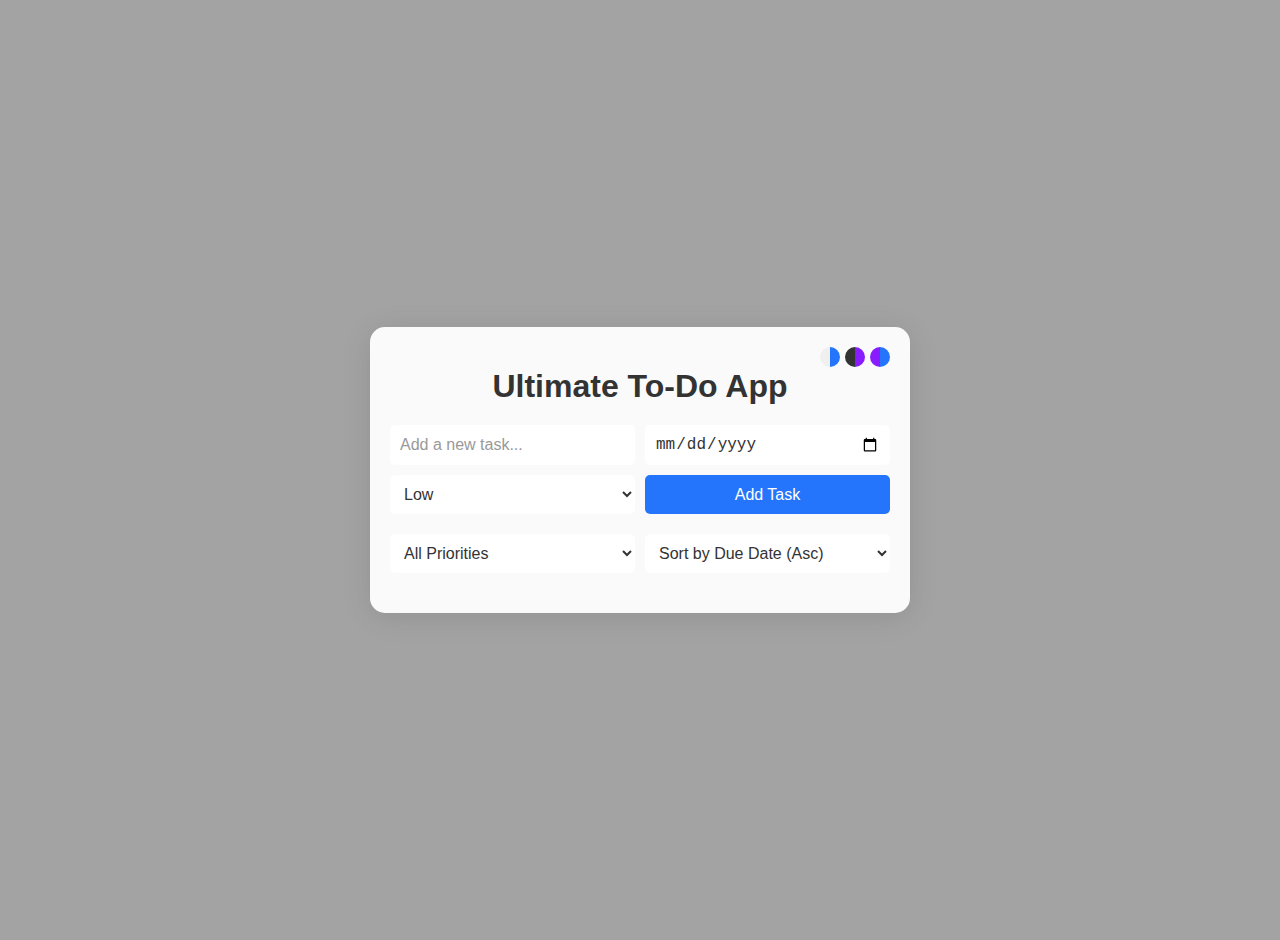
<file: todo.html>
<!DOCTYPE html>
<html lang="en">
	<head>
		<meta charset="UTF-8" />
		<meta
			name="viewport"
			content="width=device-width, initial-scale=1.0" />
		<title>Ultimate To-Do App</title>
		<link
			rel="stylesheet"
			href="utilities.css" />
		<link
			rel="stylesheet"
			href="styles.css" />
	</head>
	<body>
		<div class="container">
			<!-- Theme Switcher -->
			<div class="theme-switcher">
				<button
					class="theme-btn"
					onclick="setTheme('light')"></button>
				<button
					class="theme-btn"
					onclick="setTheme('dark')"></button>
				<button
					class="theme-btn"
					onclick="setTheme('blue-violet')"></button>
			</div>

			<h1>Ultimate To-Do App</h1>
			<div class="input-section">
				<input
					type="text"
					id="taskInput"
					placeholder="Add a new task..." />
				<input
					type="date"
					id="dueDate" />
				<select id="priority">
					<option value="low">Low</option>
					<option value="medium">Medium</option>
					<option value="high">High</option>
				</select>
				<button id="addTaskBtn">Add Task</button>
			</div>
			<div class="filter-section">
				<select id="filterPriority">
					<option value="all">All Priorities</option>
					<option value="low">Low</option>
					<option value="medium">Medium</option>
					<option value="high">High</option>
				</select>
				<select id="sortDueDate">
					<option value="asc">Sort by Due Date (Asc)</option>
					<option value="desc">Sort by Due Date (Desc)</option>
				</select>
			</div>
			<ul id="taskList"></ul>
		</div>

		<script src="main.js"></script>
	</body>
</html>
</file>
<file: utilities.css>
/* Theme Variables */
:root {
    --body-bg: hsl(0, 0%, 64%);
    --primary-color: #2575fc;
    --primary-hover: #1b5fd9;
    --text-color: #333;
    --secondary-text: #666;
    --container-bg: rgba(255, 255, 255, 0.95);
    --task-bg: rgba(255, 255, 255, 0.9);
    /* Slightly darker than container */
    --input-bg: rgba(255, 255, 255, 0.9);
    /* Slightly darker than container */
    --button-bg: #ffffff;
    /* White background for buttons */
    --button-hover-bg: #f0f0f0;
    /* Light gray hover */
    --button-text: #2575fc;
    /* Blue text for buttons */
    --add-task-btn-bg: #2575fc;
    /* Blue background for "Add Task" button */
    --add-task-btn-text: #ffffff;
    /* White text for "Add Task" button */
    --add-task-btn-hover-bg: #1b5fd9;
    /* Darker blue hover for "Add Task" button */
    --edit-btn-bg: #ffc107;
    /* Yellow background for Edit button */
    --edit-btn-text: #333;
    /* Dark text for Edit button */
    --edit-btn-hover-bg: #e0a800;
    /* Darker yellow hover for Edit button */
    --delete-btn-bg: #dc3545;
    /* Red background for Delete button */
    --delete-btn-text: #fff;
    /* White text for Delete button */
    --delete-btn-hover-bg: #c82333;
    /* Darker red hover for Delete button */
    --placeholder-color: #999;
    --priority-bg: rgba(0, 0, 0, 0.1);
    --scrollbar-track: rgba(0, 0, 0, 0.1);
    --scrollbar-thumb: rgba(0, 0, 0, 0.3);
    --scrollbar-thumb-hover: rgba(0, 0, 0, 0.5);
}

/* Dark Theme */
[data-theme="dark"] {
    --body-bg: #121212;
    --primary-color: #6a11cb;
    --primary-hover: #4d0a9e;
    --text-color: #fff;
    --secondary-text: #ddd;
    --container-bg: rgba(0, 0, 0);
    --task-bg: #141414;
    /* Slightly lighter than container */
    --input-bg: #141414;
    /* Slightly lighter than container */
    --button-bg: rgba(255, 255, 255, 0.1);
    /* Semi-transparent white */
    --button-hover-bg: rgba(255, 255, 255, 0.2);
    /* Lighter hover */
    --button-text: #fff;
    /* White text for buttons */
    --add-task-btn-bg: #6a11cb;
    /* Blue-violet background for "Add Task" button */
    --add-task-btn-text: #fff;
    /* White text for "Add Task" button */
    --add-task-btn-hover-bg: #4d0a9e;
    /* Darker blue-violet hover for "Add Task" button */
    --edit-btn-bg: #ffc107;
    /* Yellow background for Edit button */
    --edit-btn-text: #333;
    /* Dark text for Edit button */
    --edit-btn-hover-bg: #e0a800;
    /* Darker yellow hover for Edit button */
    --delete-btn-bg: #dc3545;
    /* Red background for Delete button */
    --delete-btn-text: #fff;
    /* White text for Delete button */
    --delete-btn-hover-bg: #c82333;
    /* Darker red hover for Delete button */
    --placeholder-color: #bbb;
    --priority-bg: rgba(255, 255, 255, 0.1);
    --scrollbar-track: rgba(255, 255, 255, 0.1);
    --scrollbar-thumb: rgba(255, 255, 255, 0.3);
    --scrollbar-thumb-hover: rgba(255, 255, 255, 0.5);
}

/* Blue-Violet Theme */
[data-theme="blue-violet"] {
    --body-bg: rgb(106, 17, 203, 0.9);
    --primary-color: #2575fc;
    --primary-hover: #1b5fd9;
    --text-color: #fff;
    --select-text-color: #000;
    --secondary-text: #ddd;
    --container-bg: rgb(106, 17, 203);
    --task-bg: rgba(255, 255, 255, 0.05);
    /* Slightly darker than container */
    --input-bg: rgba(255, 255, 255, 0.05);
    /* Slightly darker than container */
    --button-bg: rgba(255, 255, 255, 0.1);
    --button-hover-bg: rgba(255, 255, 255, 0.2);
    --button-text: #fff;
    --add-task-btn-bg: #2575fc;
    /* Blue background for "Add Task" button */
    --add-task-btn-text: #fff;
    /* White text for "Add Task" button */
    --add-task-btn-hover-bg: #1b5fd9;
    /* Darker blue hover for "Add Task" button */
    --edit-btn-bg: #ffc107;
    /* Yellow background for Edit button */
    --edit-btn-text: #333;
    /* Dark text for Edit button */
    --edit-btn-hover-bg: #e0a800;
    /* Darker yellow hover for Edit button */
    --delete-btn-bg: #dc3545;
    /* Red background for Delete button */
    --delete-btn-text: #fff;
    /* White text for Delete button */
    --delete-btn-hover-bg: #c82333;
    /* Darker red hover for Delete button */
    --placeholder-color: #bbb;
    --priority-bg: rgba(255, 255, 255, 0.2);
    --scrollbar-track: rgba(255, 255, 255, 0.1);
    --scrollbar-thumb: rgba(255, 255, 255, 0.3);
    --scrollbar-thumb-hover: rgba(255, 255, 255, 0.5);
}

/* Theme Switcher */
.theme-switcher {
    position: absolute;
    top: 20px;
    right: 20px;
    display: flex;
    gap: 5px;
    z-index: 1000;
}

.theme-btn {
    width: 20px;
    height: 20px;
    border: none;
    border-radius: 50%;
    cursor: pointer;
    transition: transform 0.2s ease;
}

.theme-btn:hover {
    transform: scale(1.1);
}

.theme-btn:nth-child(1) {
    background: linear-gradient(to right, #f0f0f0 50%, #2575fc 50%);
}

.theme-btn:nth-child(2) {
    background: linear-gradient(to right, #333 50%, #891cff 50%);
}

.theme-btn:nth-child(3) {
    background: linear-gradient(to right, #891cff 50%, #2575fc 50%);
}

/* Animations */
@keyframes fadeIn {
    from {
        opacity: 0;
        transform: translateY(-10px);
    }

    to {
        opacity: 1;
        transform: translateY(0);
    }
}

@keyframes fadeOut {
    from {
        opacity: 1;
        transform: translateY(0);
    }

    to {
        opacity: 0;
        transform: translateY(-10px);
    }
}
</file>
<file: styles.css>
/* General Styles */
body {
    font-family: 'Arial', sans-serif;
    display: flex;
    justify-content: center;
    align-items: center;
    min-height: 100vh;
    margin: 0;
    padding: 20px;
    background: var(--body-bg);
    transition: background 0.3s ease, color 0.3s ease;
}

#three-js-background {
    position: fixed;
    top: 0;
    left: 0;
    width: 100%;
    height: 100%;
    z-index: -1;
    /* Ensure it stays behind other content */
    pointer-events: none;
    /* Allow clicks to pass through to the app */
}

.container {
    background: var(--container-bg);
    border-radius: 15px;
    padding: 20px;
    width: 100%;
    max-width: 500px;
    box-shadow: 0 4px 30px rgba(0, 0, 0, 0.1);
    overflow: hidden;
    transition: background 0.3s ease, box-shadow 0.3s ease;
    position: relative;
}

h1 {
    text-align: center;
    font-size: 2rem;
    margin-bottom: 20px;
    color: var(--text-color);
}

/* Input Section */
.input-section {
    display: flex;
    flex-wrap: wrap;
    gap: 10px;
    margin-bottom: 20px;
}

select option {
    color: var(--select-text-color);
}

#taskInput, #dueDate, #priority {
    flex: 1 1 100%;
    padding: 10px;
    border: none;
    border-radius: 5px;
    font-size: 1rem;
    outline: none;
    background: var(--input-bg);
    color: var(--text-color);
}

#taskInput::placeholder {
    color: var(--placeholder-color);
}

/* Add Task Button */
#addTaskBtn {
    flex: 1 1 100%;
    padding: 10px;
    border: none;
    border-radius: 5px;
    background: var(--add-task-btn-bg);
    color: var(--add-task-btn-text);
    font-size: 1rem;
    cursor: pointer;
    transition: background 0.3s ease;
}

#addTaskBtn:hover {
    background: var(--add-task-btn-hover-bg);
}

/* Task List */
#taskList {
    list-style: none;
    padding: 0;
    margin: 0;
    max-height: 400px;
    overflow-y: auto;
}

/* Task Item */
.task-item {
    background: var(--task-bg);
    padding: 15px;
    border-radius: 10px;
    margin-bottom: 10px;
    display: flex;
    justify-content: space-between;
    align-items: center;
    animation: fadeIn 0.5s ease;
}

/* Inputs */
#taskInput, #dueDate, #priority {
    flex: 1 1 100%;
    padding: 10px;
    border: none;
    border-radius: 5px;
    font-size: 1rem;
    outline: none;
    background: var(--input-bg);
    color: var(--text-color);
}

.task-item.completed {
    text-decoration: line-through;
    opacity: 0.7;
}

.task-item.deleting {
    animation: fadeOut 0.5s ease forwards;
}

.task-item .task-content {
    flex: 1;
    display: flex;
    flex-direction: column;
    gap: 5px;
    overflow: hidden;
}

.task-item .task-content span {
    font-size: 1rem;
    word-break: break-word;
    color: var(--text-color);
}

.task-item .task-content .due-date {
    font-size: 0.8rem;
    color: var(--secondary-text);
}

.task-item .task-content .priority {
    font-size: 0.8rem;
    padding: 2px 5px;
    border-radius: 3px;
    background: var(--priority-bg);
    width: fit-content;
}

.task-item .priority.low {
    background: #4caf50;
}

.task-item .priority.medium {
    background: #ff9800;
}

.task-item .priority.high {
    background: #f44336;
}

.task-item .actions {
    display: flex;
    gap: 5px;
}

.task-item button {
    background: var(--button-bg);
    border: none;
    border-radius: 5px;
    color: var(--button-text);
    padding: 5px 10px;
    cursor: pointer;
    transition: background 0.3s ease;
}

.task-item button:hover {
    background: var(--button-hover-bg);
}

/* Filter Section */
.filter-section {
    display: flex;
    flex-direction: column;
    gap: 10px;
    margin-bottom: 20px;
}

.filter-section select {
    width: 100%;
    padding: 10px;
    border: none;
    border-radius: 5px;
    font-size: 1rem;
    outline: none;
    background: var(--input-bg);
    color: var(--text-color);
}

/* Scrollbar Styling */
#taskList::-webkit-scrollbar {
    width: 8px;
}

#taskList::-webkit-scrollbar-track {
    background: var(--scrollbar-track);
    border-radius: 10px;
}

#taskList::-webkit-scrollbar-thumb {
    background: var(--scrollbar-thumb);
    border-radius: 10px;
}

#taskList::-webkit-scrollbar-thumb:hover {
    background: var(--scrollbar-thumb-hover);
}

/* Edit and Delete Buttons */
.task-item .actions button:nth-child(1) {
    background: var(--edit-btn-bg);
    color: var(--edit-btn-text);
}

.task-item .actions button:nth-child(1):hover {
    background: var(--edit-btn-hover-bg);
}

.task-item .actions button:nth-child(2) {
    background: var(--delete-btn-bg);
    color: var(--delete-btn-text);
}

.task-item .actions button:nth-child(2):hover {
    background: var(--delete-btn-hover-bg);
}

/* Responsive Design */
@media (min-width: 600px) {
    .input-section, .filter-section {
        flex-direction: row;
    }

    #taskInput, #dueDate, #priority, #addTaskBtn, .filter-section select {
        width: auto;
        flex: 1;
    }
}
</file>
